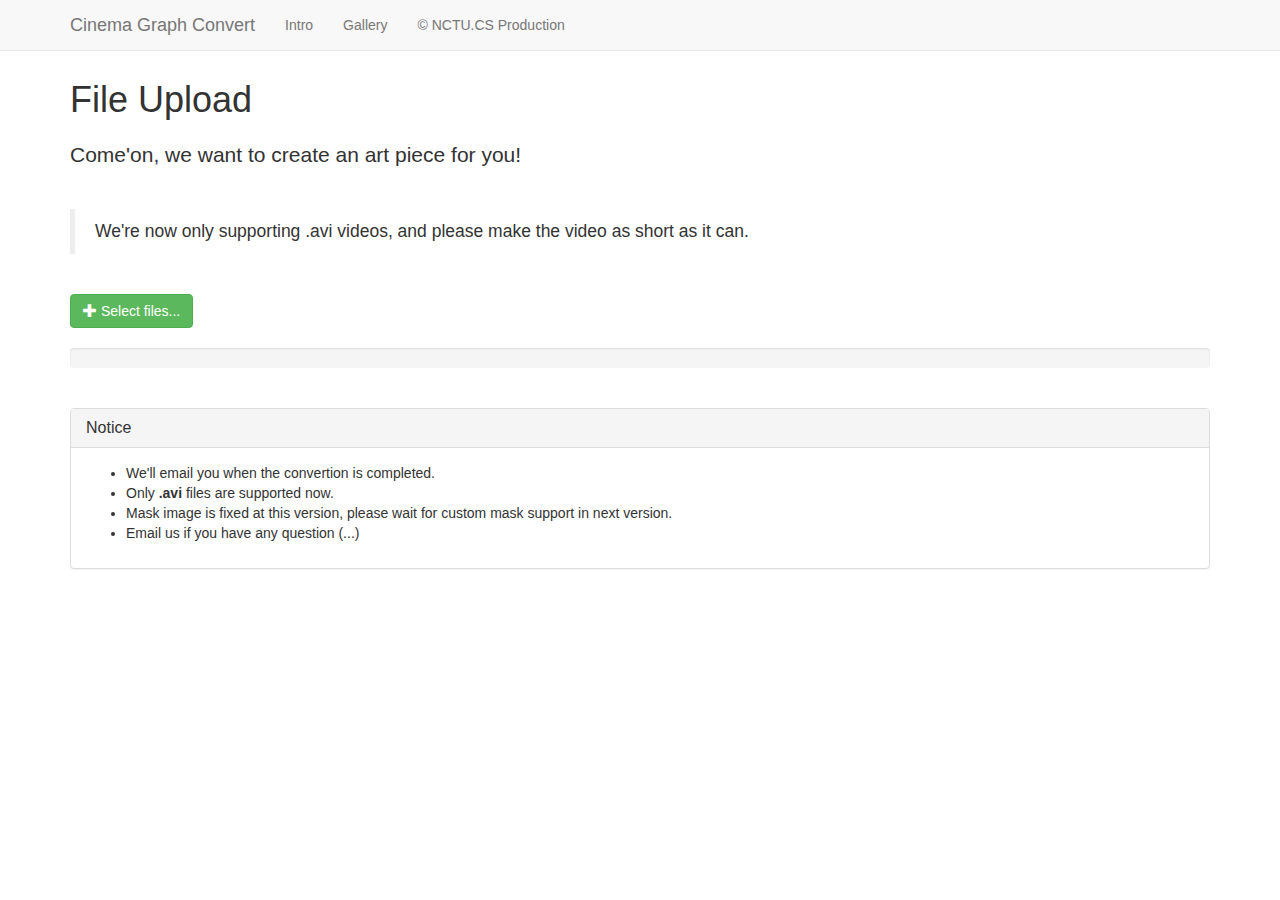
<file: www/index.html>
<!DOCTYPE HTML>
<!--
/*
 * jQuery File Upload Plugin Basic Demo 1.2.4
 * https://github.com/blueimp/jQuery-File-Upload
 *
 * Copyright 2013, Sebastian Tschan
 * https://blueimp.net
 *
 * Licensed under the MIT license:
 * http://www.opensource.org/licenses/MIT
 */
-->
<html lang="en">
<head>

<!-- Website Info -->
<!-- Force latest IE rendering engine or ChromeFrame if installed -->
<!--[if IE]><meta http-equiv="X-UA-Compatible" content="IE=edge,chrome=1"><![endif]-->
<meta charset="utf-8">
<title>Cinema Graph Converter</title>
<meta name="description" content="Upload your .avi video file, and we give you Cinema Graph animation in .gif">
<meta name="viewport" content="width=device-width, initial-scale=1.0">

<!-- CSS -->
<!-- Bootstrap styles -->
<link rel="stylesheet" href="//netdna.bootstrapcdn.com/bootstrap/3.1.1/css/bootstrap.min.css">
<!-- Custom Bootstrap Templated (added) -->
<link rel="stylesheet" href="//bootswatch.com/lumen/bootstrap.min.css">
<!-- Generic page styles -->
<link rel="stylesheet" href="css/style.css">
<!-- CSS to style the file input field as button and adjust the Bootstrap progress bars -->
<link rel="stylesheet" href="css/jquery.fileupload.css">

</head>
<body>
<div class="navbar navbar-default navbar-fixed-top">
    <div class="container">
        <div class="navbar-header">
            <button type="button" class="navbar-toggle" data-toggle="collapse" data-target=".navbar-fixed-top .navbar-collapse">
                <span class="icon-bar"></span>
                <span class="icon-bar"></span>
                <span class="icon-bar"></span>
            </button>
            <a class="navbar-brand" href="/">Cinema Graph Convert</a>
        </div>
        <div class="navbar-collapse collapse">
            <ul class="nav navbar-nav">
                <li><a href="intro.html">Intro</a></li>
                <li><a href="gallery.php">Gallery</a></li>
                <li><a>&copy; NCTU.CS Production</a></li>
            </ul>
        </div>
    </div>
</div>
<div class="container">
    <h1>File Upload</h1>
    <h2 class="lead">Come'on, we want to create an art piece for you!</h2>
    <br>
    <blockquote>
        <p>We're now only supporting .avi videos, and please make the video as short as it can.<br>
    </blockquote>
    <br>
    <!-- The fileinput-button span is used to style the file input field as button -->
    <span class="btn btn-success fileinput-button">
        <i class="glyphicon glyphicon-plus"></i>
        <span>Select files...</span>
        <!-- The file input field used as target for the file upload widget -->
        <input id="fileupload" type="file" name="files[]" multiple>
    </span>
    <br>
    <br>
    <!-- The global progress bar -->
    <div id="progress" class="progress">
        <div class="progress-bar progress-bar-success"></div>
    </div>
    <!-- The container for the uploaded files -->
    <div id="files" class="files"></div>
    <br>
    <div class="panel panel-default">
        <div class="panel-heading">
            <h3 class="panel-title">Notice</h3>
        </div>
        <div class="panel-body">
            <ul>
                <li>We'll email you when the convertion is completed.</li>
                <li>Only <strong>.avi</strong> files are supported now.</li>
                <li>Mask image is fixed at this version, please wait for custom mask support in next version.</li>
                <li>Email us if you have any question (...)</li>
            </ul>
        </div>
    </div>
</div>
<script src="//ajax.googleapis.com/ajax/libs/jquery/1.11.0/jquery.min.js"></script>
<!-- The jQuery UI widget factory, can be omitted if jQuery UI is already included -->
<script src="js/vendor/jquery.ui.widget.js"></script>
<!-- The Iframe Transport is required for browsers without support for XHR file uploads -->
<script src="js/jquery.iframe-transport.js"></script>
<!-- The basic File Upload plugin -->
<script src="js/jquery.fileupload.js"></script>
<!-- Bootstrap JS is not required, but included for the responsive demo navigation -->
<script src="//netdna.bootstrapcdn.com/bootstrap/3.1.1/js/bootstrap.min.js"></script>
<script>
/*jslint unparam: true */
/*global window, $ */
$(function () {
    'use strict';
    // Change this to the location of your server-side upload handler:
    var url = window.location.hostname === 'blueimp.github.io' ?
                '//jquery-file-upload.appspot.com/' : 'server/php/';
    $('#fileupload').fileupload({
        url: url,
        dataType: 'json',
        done: function (e, data) {
            $.each(data.result.files, function (index, file) {
                $('<p/>').text(file.name).appendTo('#files');
                window.location.replace("/bridge.html");
            });
        },
        progressall: function (e, data) {
            var progress = parseInt(data.loaded / data.total * 100, 10);
            $('#progress .progress-bar').css(
                'width',
                progress + '%'
            );
        }
    }).prop('disabled', !$.support.fileInput)
        .parent().addClass($.support.fileInput ? undefined : 'disabled');
});
</script>
</body> 
</html>
</file>
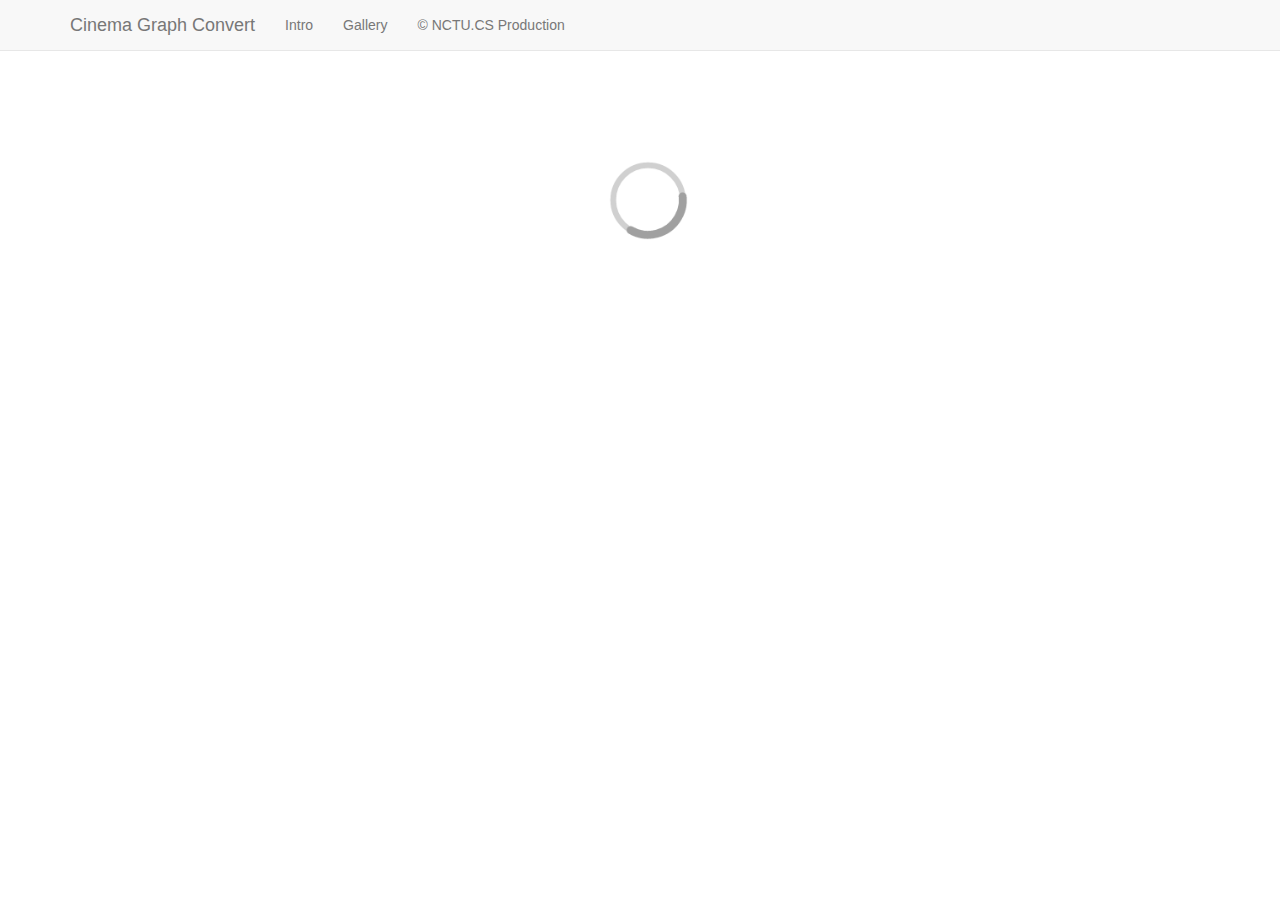
<file: www/bridge.html>
<!DOCTYPE HTML>
<!--
/*
 * jQuery File Upload Plugin Basic Demo 1.2.4
 * https://github.com/blueimp/jQuery-File-Upload
 *
 * Copyright 2013, Sebastian Tschan
 * https://blueimp.net
 *
 * Licensed under the MIT license:
 * http://www.opensource.org/licenses/MIT
 */
-->
<html lang="en">
<head>

<!-- Website Info -->
<!-- Force latest IE rendering engine or ChromeFrame if installed -->
<!--[if IE]><meta http-equiv="X-UA-Compatible" content="IE=edge,chrome=1"><![endif]-->
<meta charset="utf-8">
<title>Cinema Graph Converter</title>
<meta name="description" content="Upload your .avi video file, and we give you Cinema Graph animation in .gif">
<meta name="viewport" content="width=device-width, initial-scale=1.0">

<!-- CSS -->
<!-- Bootstrap styles -->
<link rel="stylesheet" href="//netdna.bootstrapcdn.com/bootstrap/3.1.1/css/bootstrap.min.css">
<!-- Custom Bootstrap Templated (added) -->
<link rel="stylesheet" href="//bootswatch.com/lumen/bootstrap.min.css">
<!-- Generic page styles -->
<link rel="stylesheet" href="css/style.css">
</head>
<body>
<div class="navbar navbar-default navbar-fixed-top">
    <div class="container">
        <div class="navbar-header">
            <button type="button" class="navbar-toggle" data-toggle="collapse" data-target=".navbar-fixed-top .navbar-collapse">
                <span class="icon-bar"></span>
                <span class="icon-bar"></span>
                <span class="icon-bar"></span>
            </button>
            <a class="navbar-brand" href="/">Cinema Graph Convert</a>
        </div>
        <div class="navbar-collapse collapse">
            <ul class="nav navbar-nav">
                <li><a href="intro.html">Intro</a></li>
                <li><a href="gallery.php">Gallery</a></li>
                <li><a>&copy; NCTU.CS Production</a></li>
            </ul>
        </div>
    </div>
</div>
<div class="container">
    <div class="col-lg-1 col-md-4 centered">
        <img id="loading-gif" src="img/loading.gif" alt="loading..." height="80" width="80">
    </div>
</div>

<script src="//ajax.googleapis.com/ajax/libs/jquery/1.11.0/jquery.min.js"></script>
<!-- The jQuery UI widget factory, can be omitted if jQuery UI is already included -->
<script src="js/vendor/jquery.ui.widget.js"></script>
<!-- The Iframe Transport is required for browsers without support for XHR file uploads -->
<script src="//netdna.bootstrapcdn.com/bootstrap/3.1.1/js/bootstrap.min.js"></script>
<script>
$(document).ready(function(){
    var delay = 3000; //Your delay in milliseconds
    var URL = "gallery.php";
    setTimeout(function(){ window.location = URL; }, delay);
});
</script>
</body> 
</html>
</file>
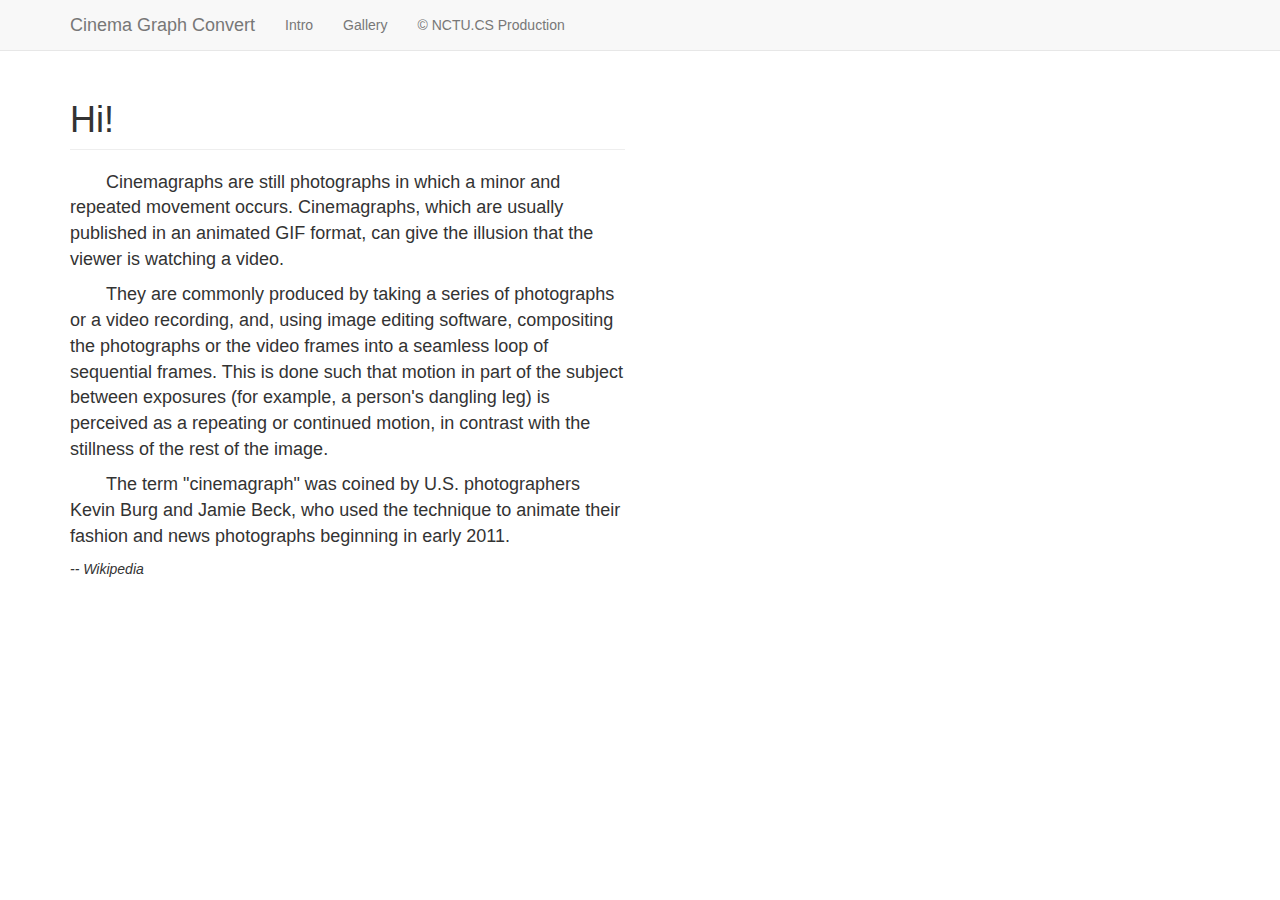
<file: www/intro.html>
<html lang="en">
    <head>

        <!-- Website Info -->
        <!-- Force latest IE rendering engine or ChromeFrame if installed -->
        <!--[if IE]><meta http-equiv="X-UA-Compatible" content="IE=edge,chrome=1"><![endif]-->
        <meta charset="utf-8">
        <title>Cinema Graph Converter</title>
        <meta name="description" content="Upload your .avi video file, and we give you Cinema Graph animation in .gif">
        <meta name="viewport" content="width=device-width, initial-scale=1.0">

        <!-- CSS -->
        <!-- Bootstrap styles -->
        <link rel="stylesheet" href="//netdna.bootstrapcdn.com/bootstrap/3.1.1/css/bootstrap.min.css">
        <!-- Custom Bootstrap Templated (added) -->
        <link rel="stylesheet" href="//bootswatch.com/lumen/bootstrap.min.css">
        <!-- Generic page styles -->
        <link rel="stylesheet" href="css/style.css">
        <!-- CSS to style the file input field as button and adjust the Bootstrap progress bars -->
        <link rel="stylesheet" href="css/jquery.fileupload.css">

    </head>
    <body>
        <div class="navbar navbar-default navbar-fixed-top">
            <div class="container">
                <div class="navbar-header">
                    <button type="button" class="navbar-toggle" data-toggle="collapse" data-target=".navbar-fixed-top .navbar-collapse">
                        <span class="icon-bar"></span>
                        <span class="icon-bar"></span>
                        <span class="icon-bar"></span>
                    </button>
                    <a class="navbar-brand" href="/">Cinema Graph Convert</a>
                </div>
                <div class="navbar-collapse collapse">
                    <ul class="nav navbar-nav">
                        <li><a href="intro.html">Intro</a></li>
                        <li><a href="gallery.php">Gallery</a></li>
                        <li><a>&copy; NCTU.CS Production</a></li>
                    </ul>
                </div>
            </div>
        </div>
        <div class="container">

            <div class="row">

                <div class="col-lg-6">
                    <h1 class="page-header">Hi!</h1>
                    <p class="intro">
                        Cinemagraphs are still photographs in which a minor and repeated movement occurs. Cinemagraphs, which are usually published in an animated GIF format, can give the illusion that the viewer is watching a video. <p/>
                        <p class="intro">They are commonly produced by taking a series of photographs or a video recording, and, using image editing software, compositing the photographs or the video frames into a seamless loop of sequential frames. This is done such that motion in part of the subject between exposures (for example, a person's dangling leg) is perceived as a repeating or continued motion, in contrast with the stillness of the rest of the image. <p/>
                        <p class="intro">The term "cinemagraph" was coined by U.S. photographers Kevin Burg and Jamie Beck, who used the technique to animate their fashion and news photographs beginning in early 2011.
                    <p/>
                    <p><i>-- Wikipedia</i></p>

                </div>

            </div>
        </div>

        <script src="//ajax.googleapis.com/ajax/libs/jquery/1.11.0/jquery.min.js"></script>
        <!-- The jQuery UI widget factory, can be omitted if jQuery UI is already included -->
        <script src="js/vendor/jquery.ui.widget.js"></script>
        <!-- The Iframe Transport is required for browsers without support for XHR file uploads -->
        <script src="js/jquery.iframe-transport.js"></script>
        <!-- The basic File Upload plugin -->
        <script src="js/jquery.fileupload.js"></script>
        <!-- Bootstrap JS is not required, but included for the responsive demo navigation -->
        <script src="//netdna.bootstrapcdn.com/bootstrap/3.1.1/js/bootstrap.min.js"></script>
    </body> 
</html>
</file>
<file: www/css/style.css>
@charset "UTF-8";
/*
 * jQuery File Upload Plugin CSS Example 8.8.2
 * https://github.com/blueimp/jQuery-File-Upload
 *
 * Copyright 2013, Sebastian Tschan
 * https://blueimp.net
 *
 * Licensed under the MIT license:
 * http://www.opensource.org/licenses/MIT
 */

body {
  padding-top: 60px;
}

p.intro {
    font-size: large;
    text-indent: 2em;
}
.centered {
    float: none;
    margin-left: auto;
    margin-right: auto;
}
#loading-gif {
    margin-top: 100px;
}
</file>
